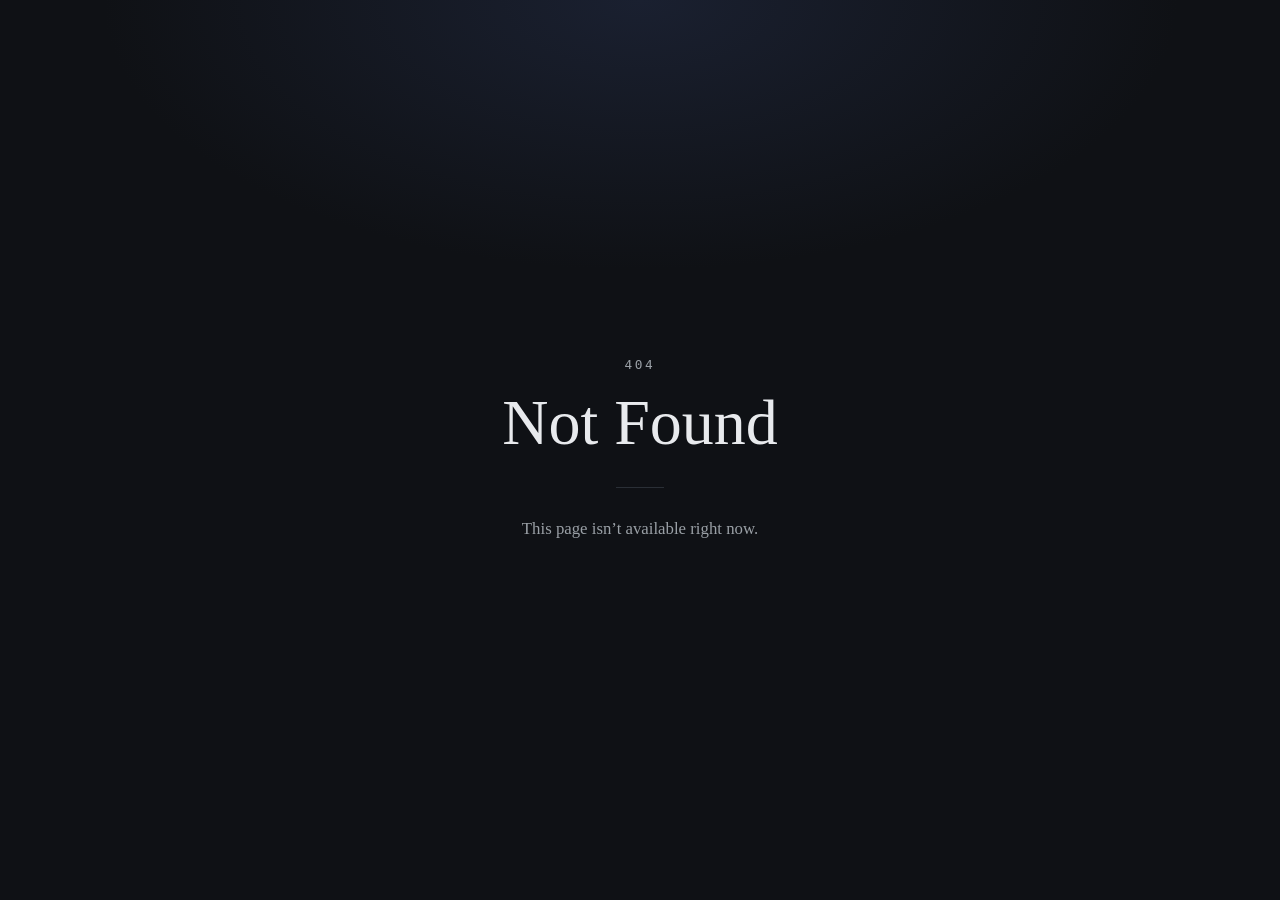
<file: index.html>
<!DOCTYPE html>
<html lang="en">
<head>
  <meta charset="UTF-8" />
  <meta name="viewport" content="width=device-width, initial-scale=1" />
  <title>Not Found</title>
  <meta name="robots" content="noindex" />
  <style>
    :root {
      --bg: #0f1115;
      --text: #e8eaed;
      --muted: #9aa0a6;
      --line: #2a2f36;
    }
    * { box-sizing: border-box; margin: 0; padding: 0; }
    body {
      min-height: 100dvh;
      display: grid;
      place-content: center;
      padding: 24px;
      font-family: Georgia, "Times New Roman", serif;
      background:
        radial-gradient(ellipse 70% 50% at 50% 0%, #1a2030, transparent 60%),
        var(--bg);
      color: var(--text);
      text-align: center;
    }
    p.code {
      font-family: ui-monospace, SFMono-Regular, Menlo, monospace;
      font-size: 0.8rem;
      letter-spacing: 0.2em;
      text-transform: uppercase;
      color: var(--muted);
      margin-bottom: 16px;
    }
    h1 {
      font-size: clamp(2.4rem, 8vw, 4rem);
      font-weight: 400;
      line-height: 1.1;
      margin-bottom: 12px;
    }
    p.msg {
      color: var(--muted);
      font-size: 1.05rem;
      line-height: 1.6;
      max-width: 22rem;
      margin: 0 auto;
    }
    hr {
      width: 48px;
      border: 0;
      border-top: 1px solid var(--line);
      margin: 28px auto;
    }
  </style>
</head>
<body>
  <main>
    <p class="code">404</p>
    <h1>Not Found</h1>
    <hr />
    <p class="msg">This page isn’t available right now.</p>
  </main>
</body>
</html>
</file>
